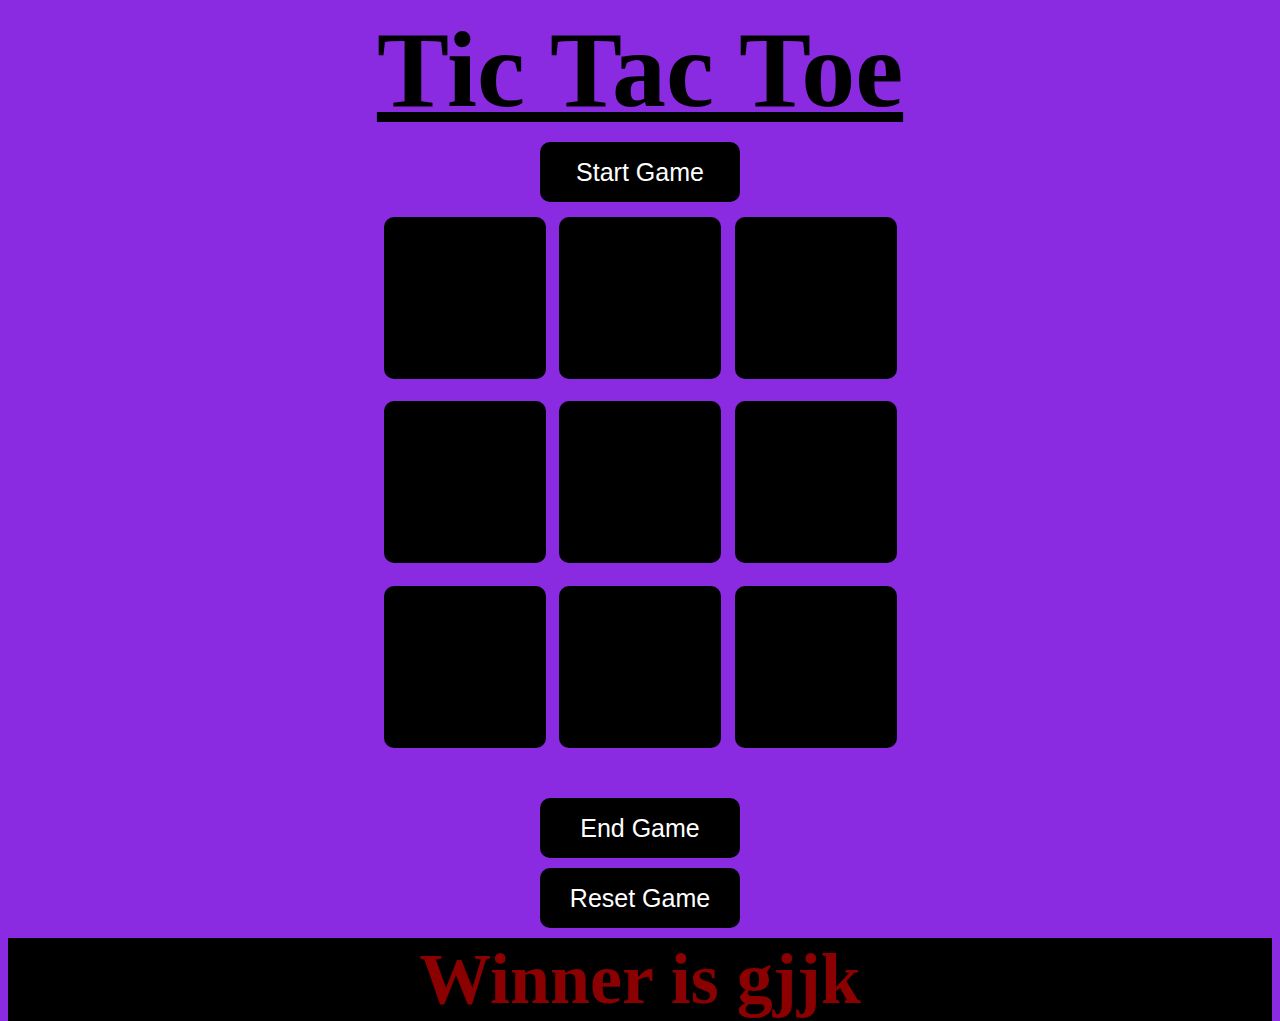
<file: index.html>
<!DOCTYPE html>
<html lang="en">
<head>
    <meta charset="UTF-8">
    <meta name="viewport" content="width=device-width, initial-scale=1.0">
    <title>Tic Tac Toe</title>
    <link rel="stylesheet" href="style.css">
</head>
<body>
    <h1><u>Tic Tac Toe</u></h1>
    <button class="start">Start Game</button>
    <div class="game">
        <div class="allbtn">
            <button class="bt", class="bt1"></button>
            <button class="bt", class="bt2"></button>
            <button class="bt", class="bt3"></button>
            <button class="bt", class="bt4"></button>
            <button class="bt", class="bt5"></button>
            <button class="bt", class="bt6"></button>
            <button class="bt", class="bt7"></button>
            <button class="bt", class="bt8"></button>
            <button class="bt", class="bt9"></button>
        </div>
        <br><button class="waste">waste</button><br>
        <br><button class="end_class">End Game</button>
        <br><button class="reset">Reset Game</button>
        <h3 class="winclass">Winner is gjjk</h3>
    </div>
    <script src="tic.js"></script>
</body>
</html>
</file>
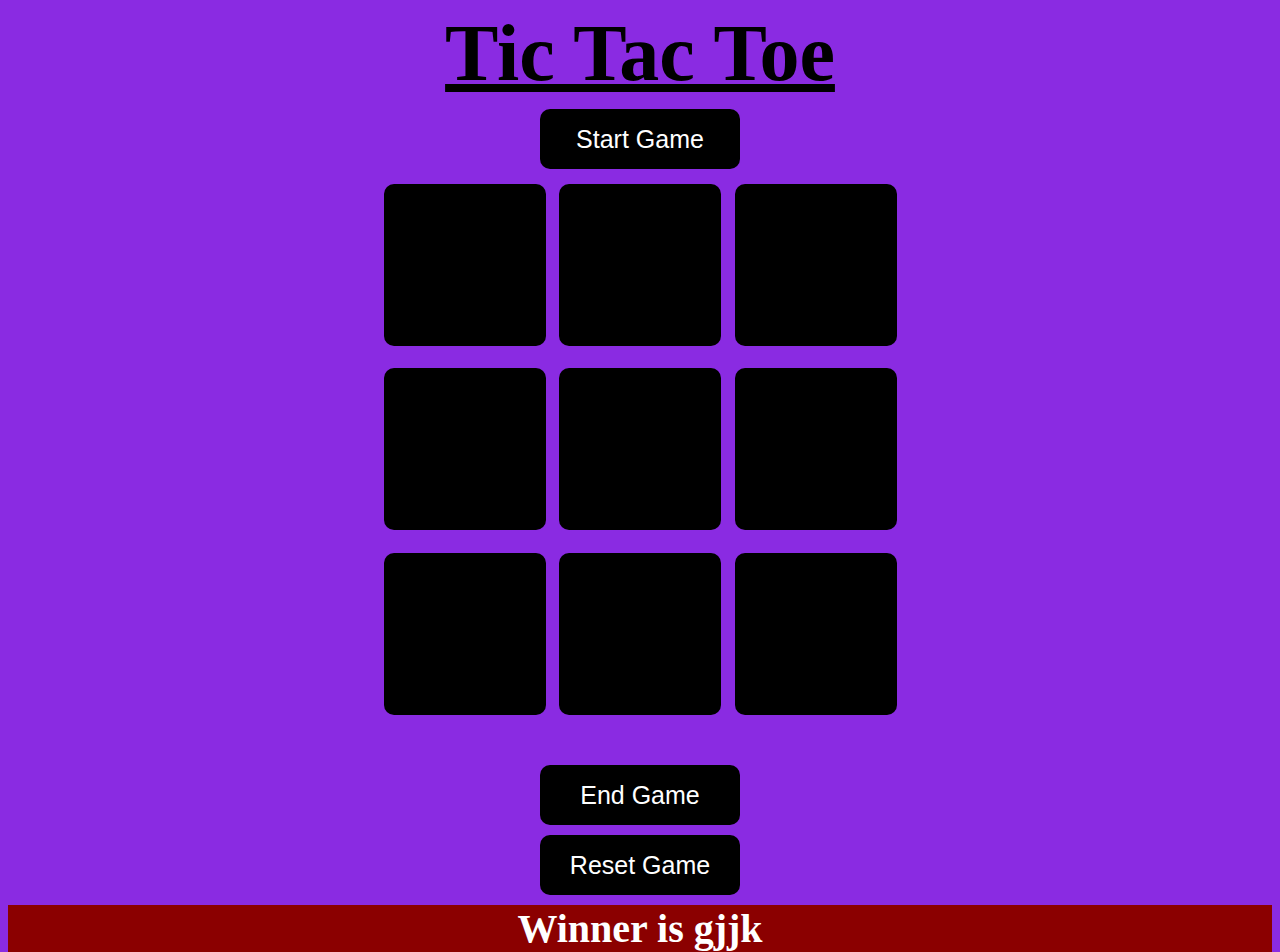
<file: tic.html>
<!DOCTYPE html>
<html lang="en">
<head>
    <meta charset="UTF-8">
    <meta name="viewport" content="width=device-width, initial-scale=1.0">
    <title>Tic Tac Toe</title>
    <link rel="stylesheet" href="tic.css">
</head>
<body>
    <h1><u>Tic Tac Toe</u></h1>
    <button class="start">Start Game</button>
    <div class="game">
        <div class="allbtn">
            <button class="bt", class="bt1"></button>
            <button class="bt", class="bt2"></button>
            <button class="bt", class="bt3"></button>
            <button class="bt", class="bt4"></button>
            <button class="bt", class="bt5"></button>
            <button class="bt", class="bt6"></button>
            <button class="bt", class="bt7"></button>
            <button class="bt", class="bt8"></button>
            <button class="bt", class="bt9"></button>
        </div>
        <br><button class="waste">waste</button><br>
        <br><button class="end_class">End Game</button>
        <br><button class="reset">Reset Game</button>
        <h3 class="winclass">Winner is gjjk</h3>
    </div>
    <script src="tic.js"></script>
</body>
</html>
</file>
<file: style.css>
body{
    background-color: blueviolet;
    text-align: center;
}

h1{
    font-size: 12vmin;
    margin-top: 0px;
    margin-bottom: 10px;
}

.start, .end_class, .reset{
    font-size: 25px;
    background-color: black;
    color: white;
    border: none;
    border-radius: 10px;
    cursor: pointer;
    height: 60px;
    width: 200px;
    margin-bottom: 10px;
}

.start:hover, .end_class:hover, .reset:hover{
    color:darkred;
}

.waste{
    visibility: hidden;
    font-size: 0px;
    height: 0px;
    width: 0px;
    margin-left: 0px;
    margin-bottom: 0px;
}

.bt{
    background-color: black;
    color: white;
    width: 18vmin;
    height: 18vmin;
    font-size: 8vmin;
    border: none;
    border-radius: 10px;
    box-shadow: 0 0 1rem rgba(0,0,0,o.9);
    cursor: pointer;
}

.game{
    height: 60vh;
    text-align: center;
    justify-content: center;
    align-items: center;
}
.allbtn{
    height: 60vmin;
    width: 60vmin;
    display: inline-flex;
    flex-wrap: wrap;
    justify-content: center;
    align-items: center;
    gap: 1.5vmin;
    margin-bottom: 10px;
}

.bt:hover{
    color: green;
    box-shadow: 0 0 1rem rgba(0,0,0,0.9);
}

.winclass{
    font-size: 8vmin;
    margin-top: 0px;
    color: white;
    background-color: black;
    color: darkred;
   
}
</file>
<file: tic.css>
body{
    background-color: blueviolet;
    text-align: center;
}

h1{
    font-size: 80px;
    margin-top: 0px;
    margin-bottom: 10px;
}

.start, .end_class, .reset, .waste{
    font-size: 25px;
    background-color: black;
    color: white;
    border: none;
    border-radius: 10px;
    cursor: pointer;
    height: 60px;
    width: 200px;
    margin-bottom: 10px;
}

.start:hover, .end_class:hover, .reset:hover, .waste:hover{
    color:darkred;
}

.waste{
    visibility: hidden;
    font-size: 0px;
    height: 0px;
    width: 0px;
    margin-left: 0px;
    margin-bottom: 0px;
}

.bt{
    background-color: black;
    color: white;
    width: 18vmin;
    height: 18vmin;
    font-size: 8vmin;
    border: none;
    border-radius: 10px;
    box-shadow: 0 0 1rem rgba(0,0,0,o.9);
    cursor: pointer;
}

.game{
    height: 60vh;
    text-align: center;
    justify-content: center;
    align-items: center;
}
.allbtn{
    height: 60vmin;
    width: 60vmin;
    display: inline-flex;
    flex-wrap: wrap;
    justify-content: center;
    align-items: center;
    gap: 1.5vmin;
    margin-bottom: 10px;
}

.bt:hover{
    color: green;
    box-shadow: 0 0 1rem rgba(0,0,0,0.9);
}

.winclass{
    font-size: 40px;
    margin-top: 0px;
    color: white;
    background-color: darkred;
   
}
</file>
